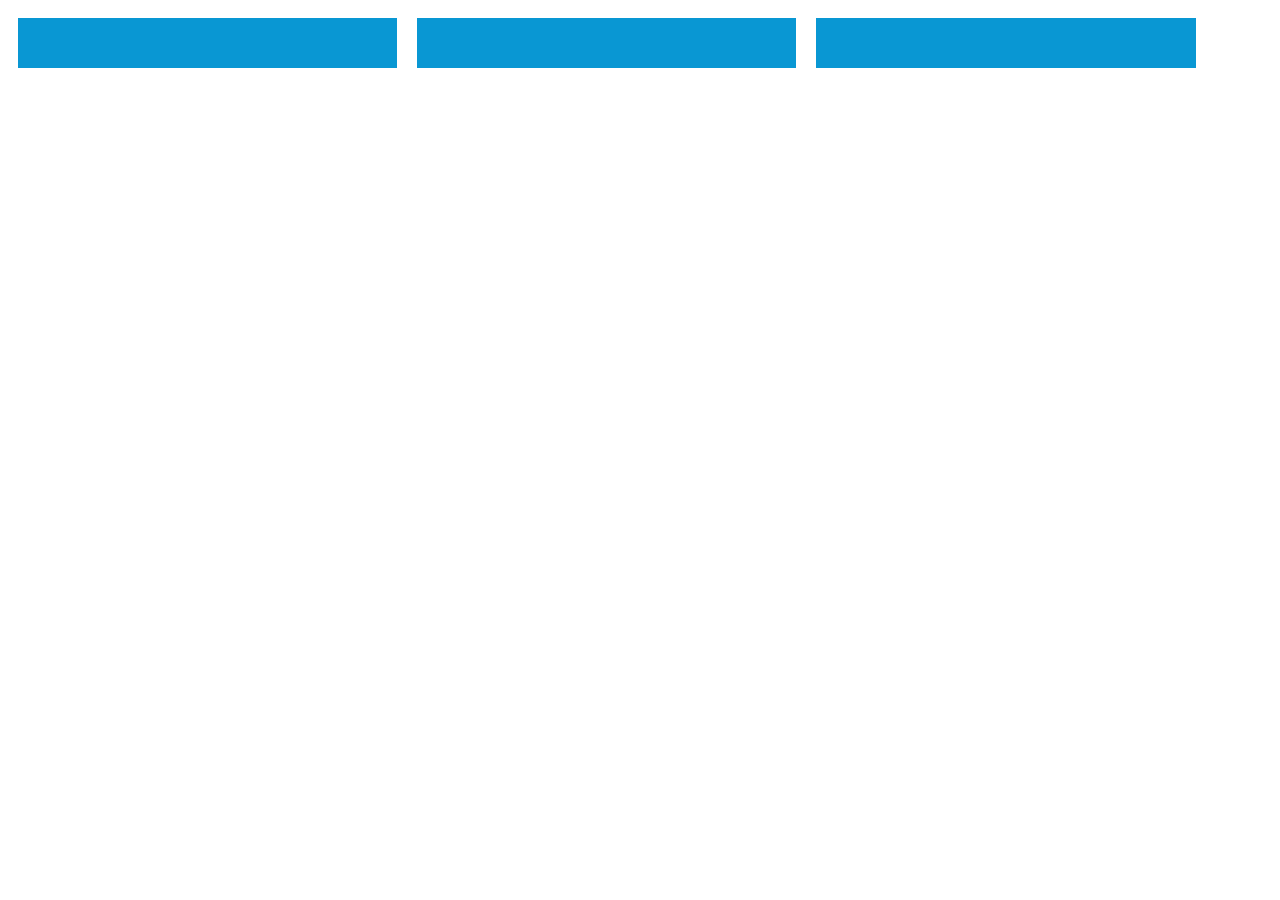
<file: mobile.html>
<!DOCTYPE html>
<html lang="en">
<head>
    <meta charset="UTF-8">
    <meta name="viewport" content="width=device-width, initial-scale=1.0">
    <meta http-equiv="X-UA-Compatible" content="ie=edge">
    <title>Document</title>
    <link rel="stylesheet" href="main2.css" type="text/css" />
</head>
<body>
    <div class="container">
        <div class="column"></div>
        <div class="column"></div>
        <div class="column"></div>
    </div>
</body>
</html>
</file>
<file: main2.css>
.column {
    float: left;
    width: 100%;
    height: 50px;
    background-color: #000;
    margin: 10px 0px;
}

@media (min-width: 768px) {
    .column {
        background-color: #e84610;
        width: 30%;
        margin: 10px;
    }
}

@media (min-width: 992px) {
    .column {
        background-color: #0997d3;
    }
}
</file>
